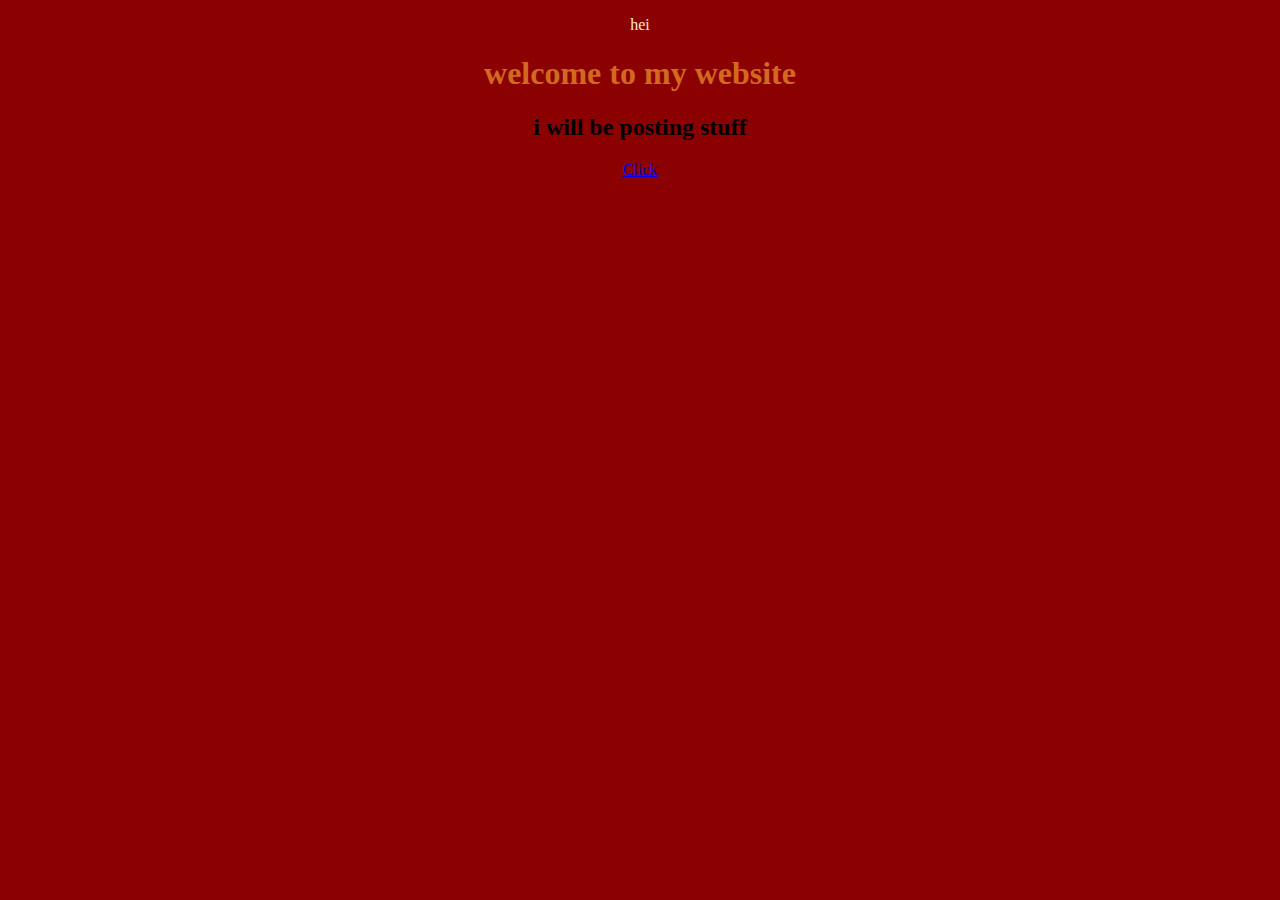
<file: index.html>
<!DOCTYPE html>
<html lang="en">
<head>
    <link rel="stylesheet" href="style.css"/>
    <p>hei</p>
</head>
<body>
    <h1>welcome to my website</h1>
    <h2> i will be posting stuff</h2>
   <a href="blog.html"
    <button>Click</button>

</body>
</html>
</file>
<file: style.css>
body {
   background-color: darkred;
   text-align: center;
   }
h1 {
    color: chocolate;
    }
p {
    color:blanchedalmond

    }

    @media (max-width: 426px) {
        .img {
            max-width: 100%;
            max-height: auto;
        } 
        .h1 {
            color: chocolate;
            font-size: 4rem;
            max-width: 100%;
            max-height: auto;
           
           
           } 
    } 

    @media (min-width: 120px) {
        .img {
            max-width: 100%;
            max-height: auto;
        } 
        .h1 {
            color: chocolate;
            font-size: 4rem;
            max-width: 100%;
            max-height: auto;
           
           
           } 
    } 
  

    @media (max-width: 760px) {
        .img {
            max-width: 100%;
            max-height: auto;
        } 
        .h1 {
            color: chocolate;
            font-size: 4rem;
            max-width: 100%;
            max-height: auto;
           
           
           } 
    } 
  


    @media (max-width: 1440px) {
        .img {
            max-width: 100%;
            max-height: auto;
        } 
        .h1 {
            color: chocolate;
            font-size: 4rem;
            max-width: 100%;
            max-height: auto;
           
           
           } 
    } 
  
  

    @media (max-width: 3860px) {
        .img {
            max-width: 100%;
            max-height: auto;
        } 
        .h1 {
            color: chocolate;
            font-size: 4rem;
            max-width: 100%;
            max-height: auto;
           
           
           } 
    }
</file>
